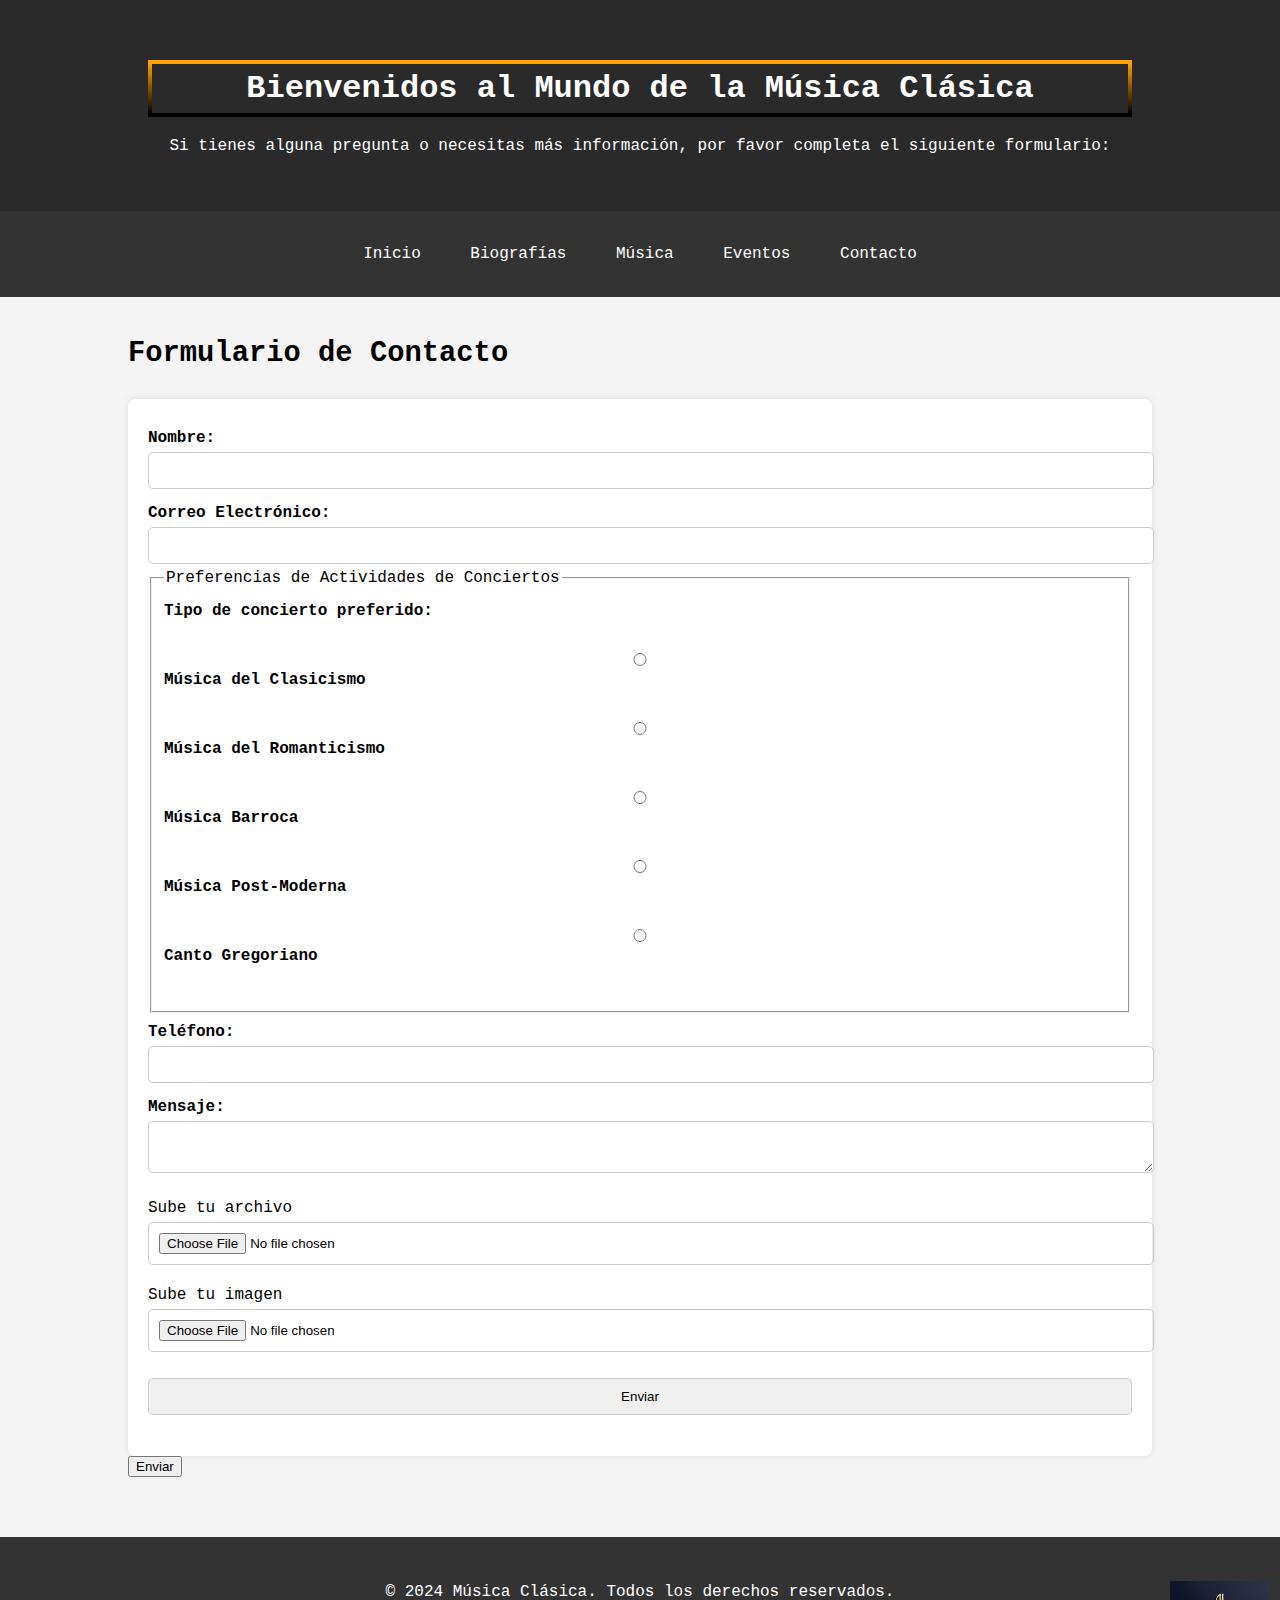
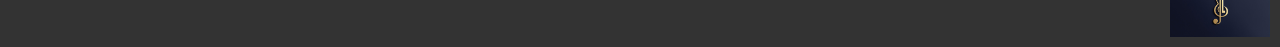
<file: Formulario.html>
<!DOCTYPE html>
<html lang="es">

<head>
    <meta charset="UTF-8">
    <meta name="viewport" content="width=device-width, initial-scale=1.0">
    <title>Contacto - Música Clásica</title>
    <link rel="stylesheet" href="Formulario.css">
</head>

<body>

    <header>
        <div class="Cajas">
            <h1>Bienvenidos al Mundo de la Música Clásica</h1>
            <p>Si tienes alguna pregunta o necesitas más información, por favor completa el siguiente formulario:
            </p>
        </div>
    </header>

    <nav>
        <div class="Cajas">
            <a href="index.html">Inicio</a>
            <a href="Biografia.html">Biografías</a>
            <a href="musica.html">Música</a>
            <a href="Eventos.html">Eventos</a>
            <a href="Formulario.html">Contacto</a>
        </div>
    </nav>

    <main>
        <section id="contacto" class="seccion">
            <div class="Cajas">

               

                <h3>Formulario de Contacto</h3>
                <form action="#" method="get">

                    <label for="nombre">Nombre:</label>
                    <input type="text" name="nombre" required pattern="[A-Za-zÁáÉéÍíÓóÚúÑñ\s]+"
                        title="El nombre solo debe contener letras y espacios.">


                    <label for="email">Correo Electrónico:</label>
                    <input type="email" name="email" required pattern="^[a-zA-Z0-9._%+-]+@[a-zA-Z0-9.-]+\.[a-zA-Z]{2,}$"
                        title="Por favor, ingrese un correo electrónico válido.">

                    <fieldset>
                        <legend>Preferencias de Actividades de Conciertos</legend>
                        <label for="conciertos">Tipo de concierto preferido:</label><br>
                        <label>
                            <input type="radio" name="tipo_concierto" value="clasico"> Música del Clasicismo
                        </label><br>
                        <label>
                            <input type="radio" name="tipo_concierto" value="Romanticismo"> Música del Romanticismo
                        </label><br>
                        <label>
                            <input type="radio" name="tipo_concierto" value="Barroca"> Música Barroca
                        </label><br>
                        <label>
                            <input type="radio" name="tipo_concierto" value="Post-Moderna"> Música Post-Moderna
                        </label><br>
                        <label>
                            <input type="radio" name="tipo_concierto" value="Gregoriano"> Canto Gregoriano
                        </label><br><br>
                    </fieldset>


                    <label for="telefono">Teléfono:</label>
                    <input type="tel"  name="telefono" required pattern="^\+?[0-9]{9,15}$"
                        title="El teléfono debe ser un número válido con un máximo de 15 dígitos.">


                    <label for="mensaje">Mensaje:</label>
                    <textarea  name="mensaje" required minlength="10" maxlength="500"
                        title="El mensaje debe tener entre 10 y 500 caracteres."></textarea>

                        <form action="recibir.php" method="get">
                            <p>Sube tu archivo <input type="file" name="archivo" /></p>
                            <p>Sube tu imagen <input type="file" name="imagen" accept="image/png, image/jpg, image/gif" /></p>
                            <p><input type="submit" value="Enviar" /></p>
                        </form>
                    <button type="submit">Enviar</button>
                </form>
            </div>
        </section>
    </main>

    <footer>
        <div class="Cajas">
            <p>&copy; 2024 Música Clásica. Todos los derechos reservados.</p>
            <img src="Imagenes/un logo con las iniciales JL y una clave musical.jpg" alt="Logo" class=" pie-imagen">
        </div>
    </footer>

</body>

</html>
</file>
<file: Formulario.css>
body {
    font-family: 'Courier New', Courier, monospace;
    margin: 0;
    padding: 0;
    background-color: #f4f4f4;
}

.Cajas {
    width: 80%;
    margin: 0 auto;
    padding: 20px;
}

header {
    background-color: #2a2a2a;
    color: #fff;
    padding: 20px 0;
    text-align: center;
}

header h1 {

    border-image-source: linear-gradient(#FFA500, #000000);
    margin: 20px;
    padding: 10px;
    border-image-slice: 1 1 1 1;
    border-image-width: 0.25rem;

}

nav {
    background-color: #333;
    overflow: hidden;
    text-align: center;
}

nav a {
    color: white;
    padding: 14px 20px;
    display: inline-block;
    text-decoration: none;
}

.seccion {
    margin-bottom: 40px;
}

nav a:hover {
    background-color: #ddd;
    color: black;
}

footer {
    background-color: #333;
    color: white;
    text-align: center;
    padding: 10px 0;
    position: relative;
}

.pie-imagen {
    position: absolute;
    bottom: 10px;
    right: 10px;
    width: 100px;
    height: auto;
}



h2 {
    color: #2a3d66;
}

h3 {
    margin-top: 20px;
    font-size: 1.8em;
}

form {
    background-color: #fff;
    padding: 20px;
    border-radius: 8px;
    box-shadow: 0 0 10px rgba(0, 0, 0, 0.1);
}

form label {
    font-weight: bold;
    display: block;
    margin-top: 10px;
}

/*Botones de lista*/
form input,
form textarea {
    width: 100%;
    padding: 10px;
    margin: 5px 0;
    border-radius: 5px;
    border: 1px solid #ccc;
}


form button {
    background-color: #2a3d66;
    color: white;
    padding: 10px 20px;
    border: none;
    border-radius: 5px;
    cursor: pointer;
}

form button:hover {
    background-color: #ee0303;
    transition: 10s;
    transform: scale(1.2);

}
</file>
